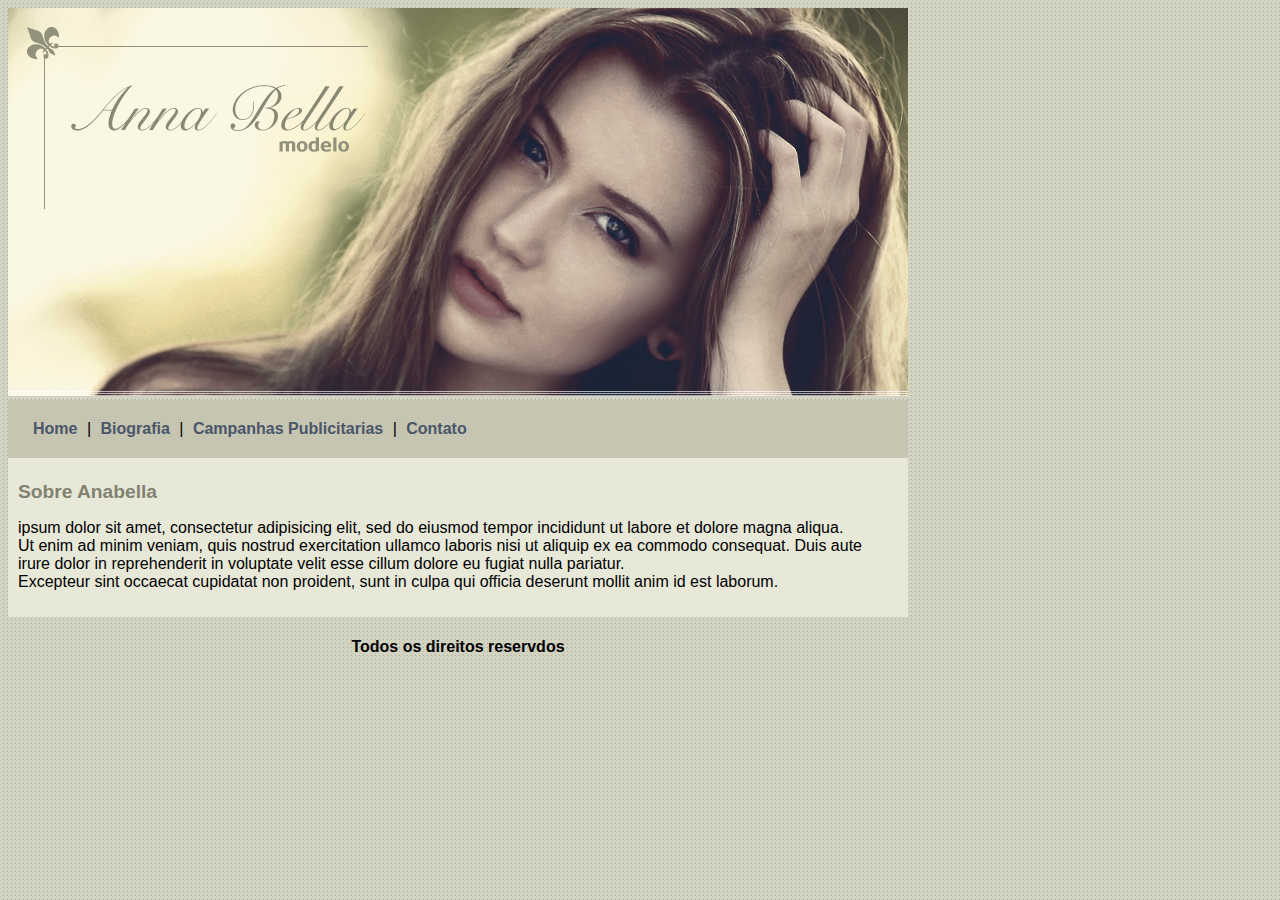
<file: index.html>
<!DOCTYPE html>
<html>
<head lang="pt-br">
	<meta charset="utf-8">
	<meta name="viewport" content="width=device-width, initial-scale=1">
	<title>Home</title>
	<link rel="stylesheet" type="text/css" href="estilo.css">
</head>
<body>
	<div id="principal">
<img src="Imagens/capa.png">
  <div id="menu"> 
  	<a href="index.html">Home </a>|
  	<a href="biografia.html">Biografia</a> | 
  	<a href="campanhas.html"> Campanhas Publicitarias </a> |
  	<a href="contato.html">Contato</a>
  </div>
<div id="conteudo">

<h1> Sobre Anabella</h1>

<p>ipsum dolor sit amet, consectetur adipisicing elit, sed do eiusmod
tempor incididunt ut labore et dolore magna aliqua. <br>Ut enim ad minim veniam,
quis nostrud exercitation ullamco laboris nisi ut aliquip ex ea commodo
consequat. Duis aute irure dolor in reprehenderit in voluptate velit esse
cillum dolore eu fugiat nulla pariatur. <br>Excepteur sint occaecat cupidatat non
proident, sunt in culpa qui officia deserunt mollit anim id est laborum.

</p>

</div>
<div id="rodape"><h4 class="centralizar">Todos os direitos reservdos</h4></div>
</div>
</body>

</html>
</file>
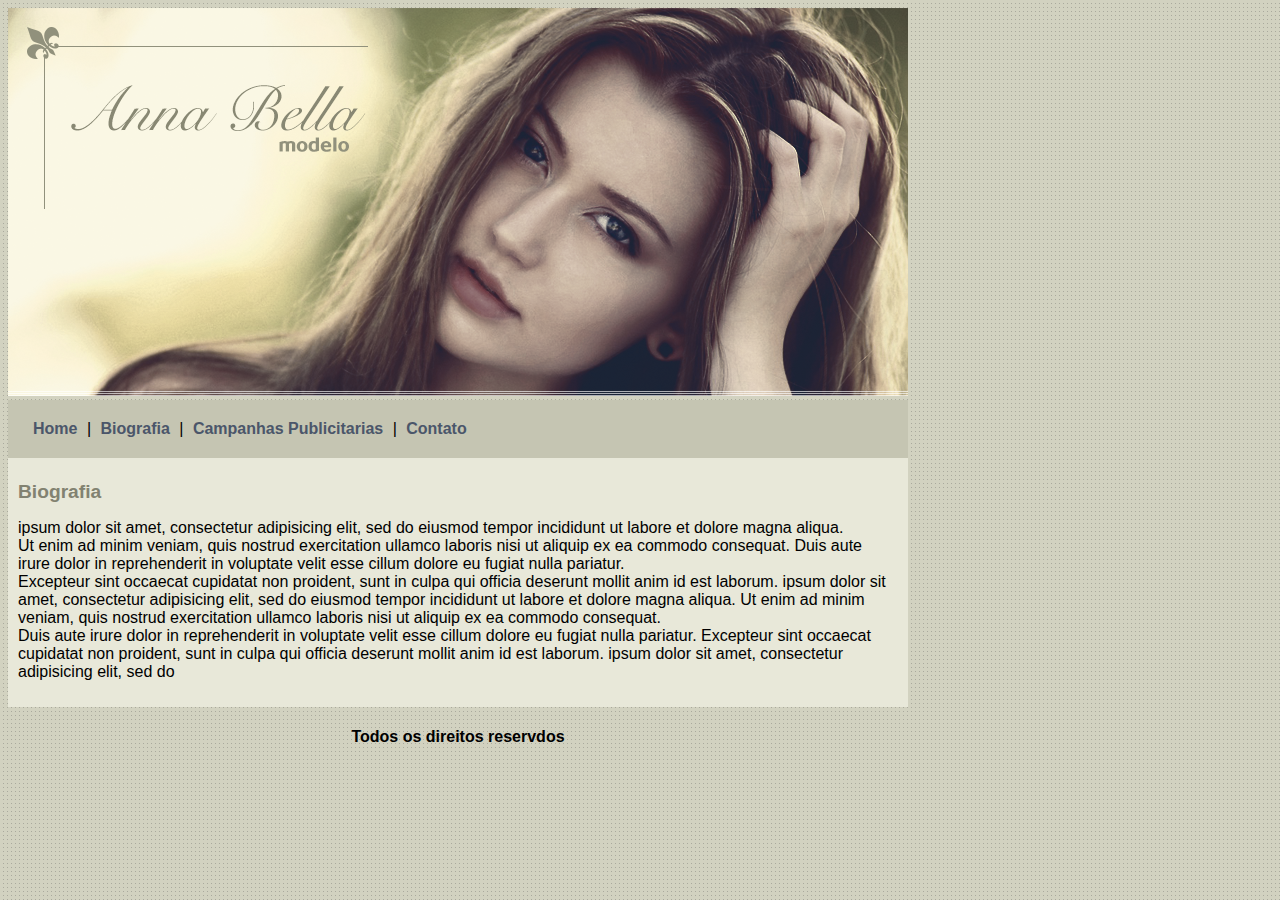
<file: biografia.html>
<!DOCTYPE html>
<html>
<head lang="pt-br">
	<meta charset="utf-8">
	<meta name="viewport" content="width=device-width, initial-scale=1">
	<title>Biografia</title>
	<link rel="stylesheet" type="text/css" href="estilo.css">
</head>
<body>
	<div id="principal">
<img src="Imagens/capa.png">
  <div id="menu"> 
  	<a href="index.html">Home </a>| 
  	<a href="biografia.html">Biografia</a> | 
  	<a href="campanhas.html"> Campanhas Publicitarias </a> | 
  	<a href="contato.html">Contato</a>
  </div>
<div id="conteudo">

<h1> Biografia</h1>

<p>ipsum dolor sit amet, consectetur adipisicing elit, sed do eiusmod
tempor incididunt ut labore et dolore magna aliqua. <br>Ut enim ad minim veniam,
quis nostrud exercitation ullamco laboris nisi ut aliquip ex ea commodo
consequat. Duis aute irure dolor in reprehenderit in voluptate velit esse
cillum dolore eu fugiat nulla pariatur. <br>Excepteur sint occaecat cupidatat non
proident, sunt in culpa qui officia deserunt mollit anim id est laborum.

ipsum dolor sit amet, consectetur adipisicing elit, sed do eiusmod
tempor incididunt ut labore et dolore magna aliqua. Ut enim ad minim veniam,
quis nostrud exercitation ullamco laboris nisi ut aliquip ex ea commodo
consequat.<br> Duis aute irure dolor in reprehenderit in voluptate velit esse
cillum dolore eu fugiat nulla pariatur. Excepteur sint occaecat cupidatat non
proident, sunt in culpa qui officia deserunt mollit anim id est laborum.

ipsum dolor sit amet, consectetur adipisicing elit, sed do 
</p>

</div>
<div id="rodape"><h4 class="centralizar">Todos os direitos reservdos</h4></div>
</div>
</body>

</html>
</file>
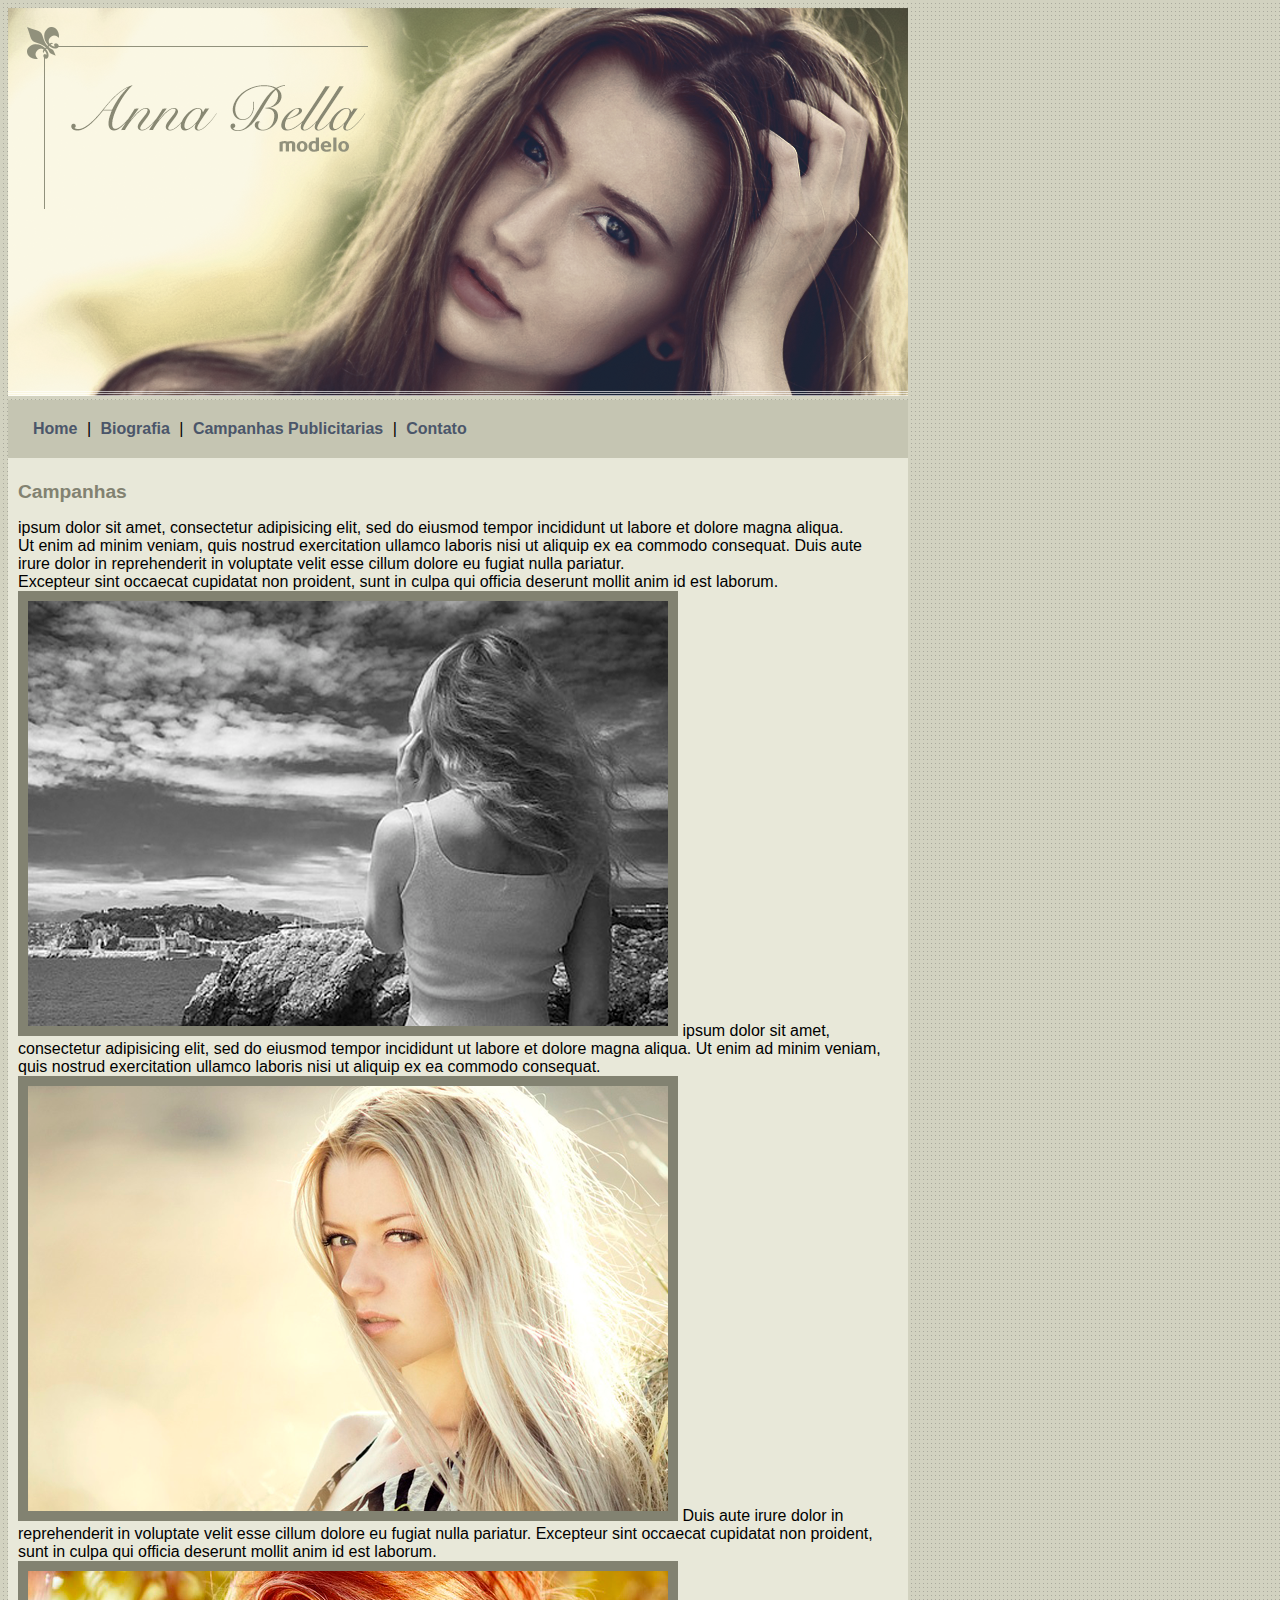
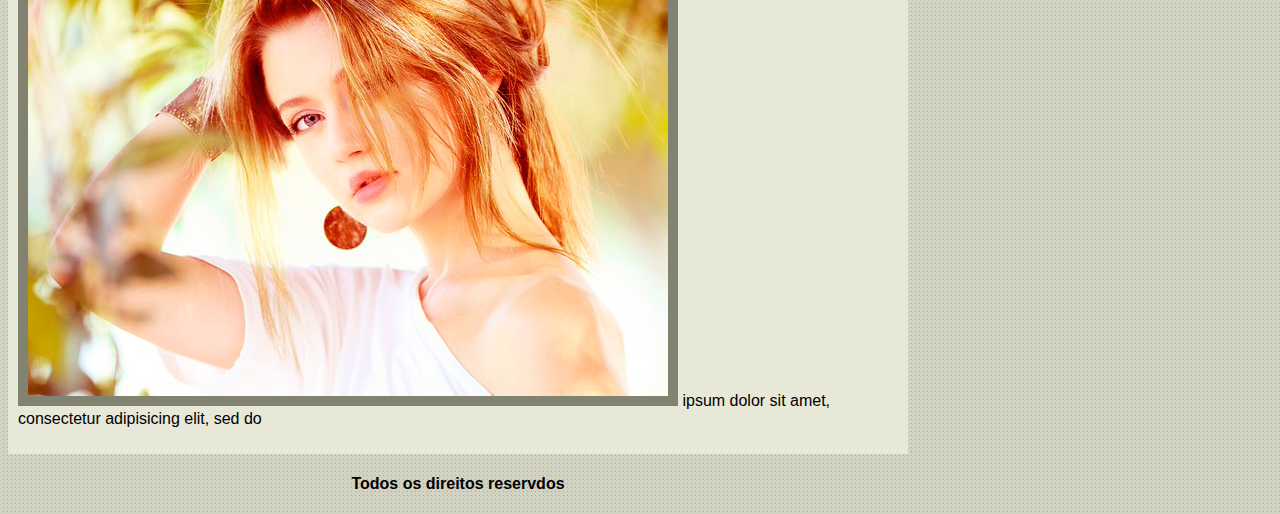
<file: campanhas.html>
<!DOCTYPE html>
<html>
<head lang="pt-br">
	<meta charset="utf-8">
	<meta name="viewport" content="width=device-width, initial-scale=1">
	<title>Campanhas</title>
	<link rel="stylesheet" type="text/css" href="estilo.css">
</head>
<body>
	<div id="principal">
<img src="Imagens/capa.png">
  <div id="menu"> 
  	<a href="index.html">Home </a>|
  	<a href="biografia.html">Biografia</a> | 
  	<a href="campanhas.html"> Campanhas Publicitarias </a> |
  	 <a href="contato.html">Contato</a></div>
<div id="conteudo">

<h1> Campanhas</h1>

<p>ipsum dolor sit amet, consectetur adipisicing elit, sed do eiusmod
tempor incididunt ut labore et dolore magna aliqua. <br>Ut enim ad minim veniam,
quis nostrud exercitation ullamco laboris nisi ut aliquip ex ea commodo
consequat. Duis aute irure dolor in reprehenderit in voluptate velit esse
cillum dolore eu fugiat nulla pariatur. <br>Excepteur sint occaecat cupidatat non
proident, sunt in culpa qui officia deserunt mollit anim id est laborum.
<img src="Imagens/foto1.png" class="img">
ipsum dolor sit amet, consectetur adipisicing elit, sed do eiusmod
tempor incididunt ut labore et dolore magna aliqua. Ut enim ad minim veniam,
quis nostrud exercitation ullamco laboris nisi ut aliquip ex ea commodo
consequat.<br><img src="Imagens/foto2.png" class="img">
 Duis aute irure dolor in reprehenderit in voluptate velit esse
cillum dolore eu fugiat nulla pariatur. Excepteur sint occaecat cupidatat non
proident, sunt in culpa qui officia deserunt mollit anim id est laborum.
<img src="Imagens/foto3.png" class="img">

ipsum dolor sit amet, consectetur adipisicing elit, sed do 
</p>

</div>
<div id="rodape"><h4 class="centralizar">Todos os direitos reservdos</h4></div>
</div>
</body>

</html>
</file>
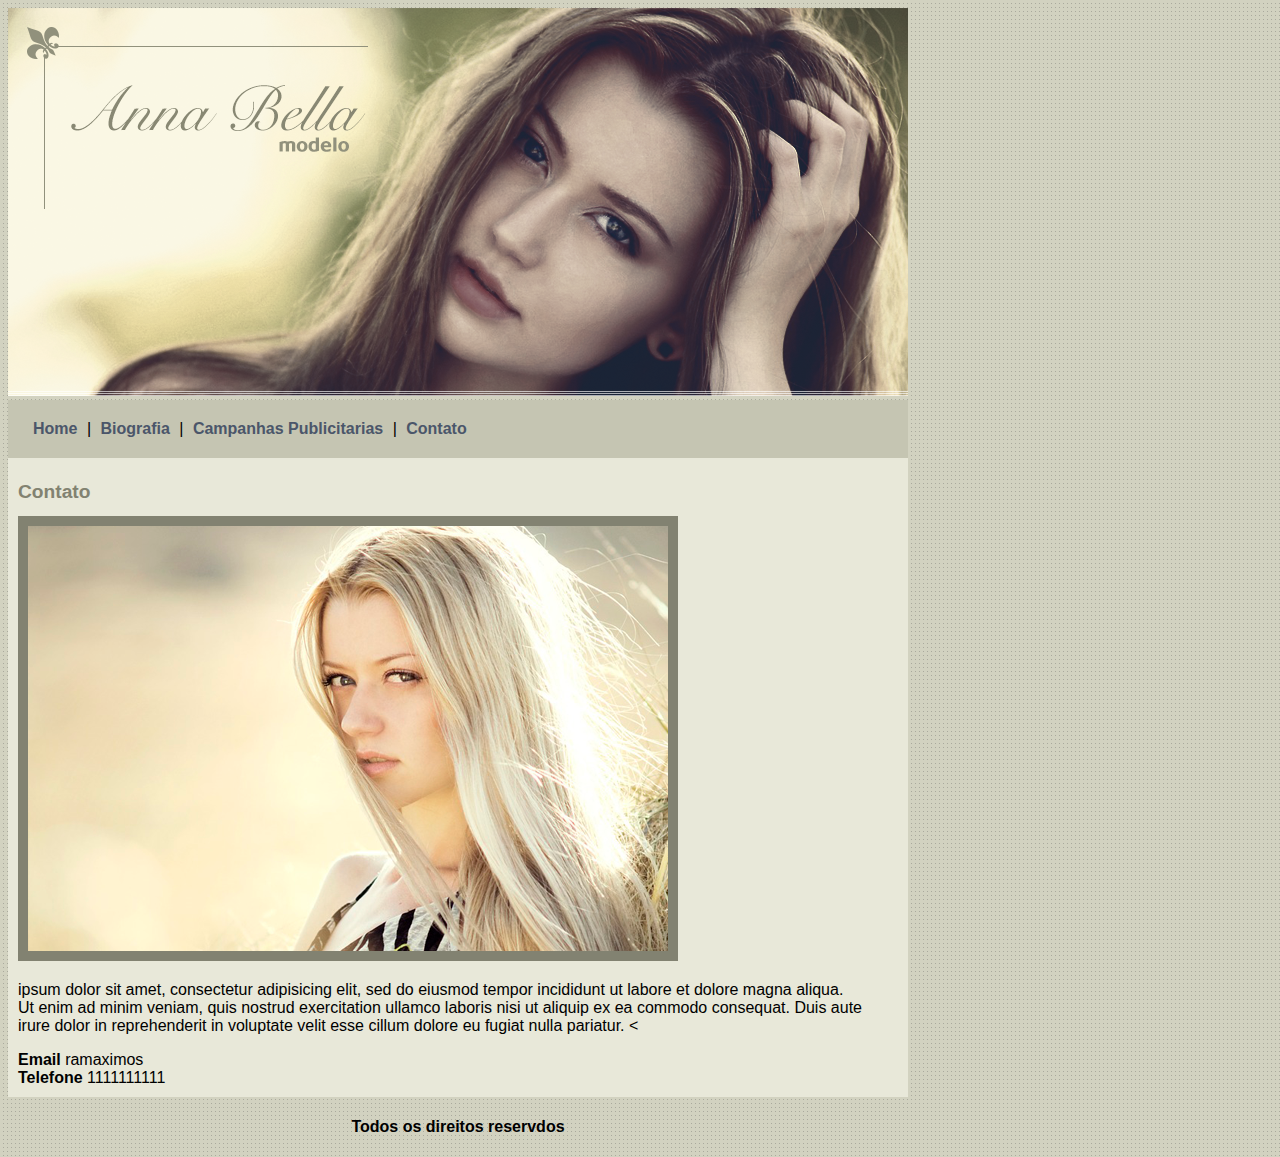
<file: contato.html>
<!DOCTYPE html>
<html>
<head lang="pt-br">
	<meta charset="utf-8">
	<meta name="viewport" content="width=device-width, initial-scale=1">
	<title>Contato</title>
	<link rel="stylesheet" type="text/css" href="estilo.css">
</head>
<body>
	<div id="principal">
<img src="Imagens/capa.png">

  <div id="menu"> 
  	<a href="index.html">Home </a>| 
  	<a href="biografia.html">Biografia</a> | 
  	<a href="campanhas.html"> Campanhas Publicitarias </a> | 
  	<a href="contato.html">Contato</a>
  </div>
<div id="conteudo">

<h1> Contato</h1>

<img src="Imagens/foto2.png" class="img">

<p>ipsum dolor sit amet, consectetur adipisicing elit, sed do eiusmod
tempor incididunt ut labore et dolore magna aliqua. <br>Ut enim ad minim veniam,
quis nostrud exercitation ullamco laboris nisi ut aliquip ex ea commodo
consequat. Duis aute irure dolor in reprehenderit in voluptate velit esse
cillum dolore eu fugiat nulla pariatur. <
<div>
<strong>Email</strong> ramaximos<br>
<strong>Telefone</strong> 1111111111
</div>
</div>
<div id="rodape"><h4 class="centralizar">Todos os direitos reservdos</h4></div>
</div>
</body>

</html>
</file>
<file: estilo.css>
body{

	background: #d2d2c1 url(Imagens/fundo.png);
	font: 16px Arial, helvetia,sans-serif;
}


#principal{

width: 900px;

}


#menu	{

	background: #c5c5b2;
	padding: 20px;
}

#conteudo{

	background: #e8e8d9;
	padding: 10px;
}
a {
	color: #4b566a;
	text-decoration: none;
	font-weight: bold;
	padding: 5px;
}
.centralizar{
	text-align: center;
}
h1	{
	color: #828271;
	font-size: 1.2em;
}

.img	{
	border: 10px solid #828271;
}
</file>
